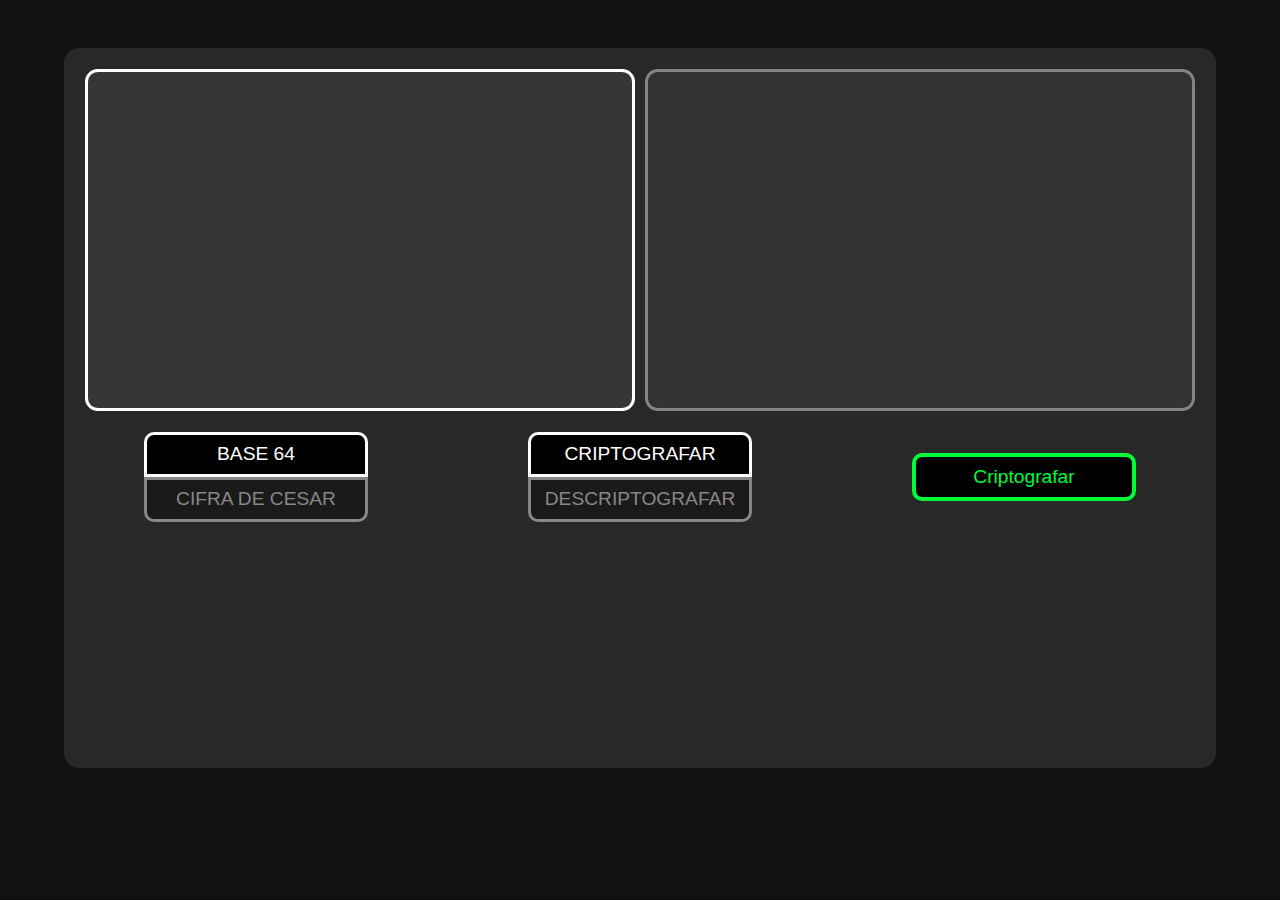
<file: index.html>
<!DOCTYPE html>
<html lang="en">

<head>
    <meta charset="UTF-8">
    <meta http-equiv="X-UA-Compatible" content="IE=edge">
    <meta name="viewport" content="width=device-width, initial-scale=1.0">
    <link rel="stylesheet" href="https://cdnjs.cloudflare.com/ajax/libs/font-awesome/6.2.0/css/all.min.css" integrity="sha512-xh6O/CkQoPOWDdYTDqeRdPCVd1SpvCA9XXcUnZS2FmJNp1coAFzvtCN9BmamE+4aHK8yyUHUSCcJHgXloTyT2A==" crossorigin="anonymous" referrerpolicy="no-referrer" />
   
    <link rel="stylesheet" href="style.css">
    <title>CRIPTOGRAFAR</title>
</head>

<body>


    <section> 
        <div class="coluna">

            <div>
              
                <i class="fa fa-etsy glow" aria-hidden="true"></i>
                <i class="fa fa-window-close" aria-hidden="true"></i>
                <i class="fa fa-battery-three-quarters" aria-hidden="true"></i>
           
                <i class="fa fa-lock glow" aria-hidden="true"></i>
                <i class="fa fa-key" aria-hidden="true"></i>
                

            </div>

        </div>

        <div class="coluna">

            <div>
                <i class="fa fa-at glow" aria-hidden="true"></i>
              
                <i class="fa fa-cog" aria-hidden="true"></i>
                <i class="fa fa-cogs" aria-hidden="true"></i>
                <i class="fa fa-history glow" aria-hidden="true"></i>
                <i class="fa fa-puzzle-piece" aria-hidden="true"></i>
                <i class="fa fa-tasks" aria-hidden="true"></i>
      
              
                <i class="fa fa-history glow" aria-hidden="true"></i>
                <i class="fa fa-puzzle-piece" aria-hidden="true"></i>
                <i class="fa fa-tasks glow" aria-hidden="true"></i>
                <i class="fa fa-etsy" aria-hidden="true"></i>
                <i class="fa fa-window-close" aria-hidden="true"></i>
    
                <i class="fa fa-id-badge glow" aria-hidden="true"></i>
                <i class="fa fa-ban" aria-hidden="true"></i>

            </div>

        </div>

        <div class="coluna">

            <div>
                <i class="fa fa-at glow" aria-hidden="true"></i>
          
                <i class="fa fa-cog" aria-hidden="true"></i>
                <i class="fa fa-cogs glow" aria-hidden="true"></i>

                <i class="fa fa-font" aria-hidden="true"></i>
                <i class="fa fa-sitemap glow" aria-hidden="true"></i>
                <i class="fa fa-suitcase" aria-hidden="true"></i>
                <i class="fa fa-plus-square-o" aria-hidden="true"></i>

                <i class="fa fa-folder glow" aria-hidden="true"></i> 
                <i class="fa fa-cog" aria-hidden="true"></i>
                <i class="fa fa-cogs" aria-hidden="true"></i>
                <i class="fa fa-history glow" aria-hidden="true"></i>
                <i class="fa fa-puzzle-piece" aria-hidden="true"></i>
                <i class="fa fa-tasks" aria-hidden="true"></i>
                <i class="fa fa-etsy" aria-hidden="true"></i>
                <i class="fa fa-window-close" aria-hidden="true"></i>


            </div>

        </div>

        <div class="coluna">

            <div>
                <i class="fa fa-at" aria-hidden="true"></i>
                <i class="fa fa-percent" aria-hidden="true"></i>
                <i class="fa fa-hashtag glow" aria-hidden="true"></i>
                <i class="fa fa-cog" aria-hidden="true"></i>             
                <i class="fa fa-cogs glow" aria-hidden="true"></i>
                <i class="fa fa-history" aria-hidden="true"></i>
         
                <i class="fa fa-align-left" aria-hidden="true"></i>
                <i class="fa fa-superscript glow" aria-hidden="true"></i>
    
                <i class="fa fa-lock" aria-hidden="true"></i>
                <i class="fa fa-key" aria-hidden="true"></i>

                <i class="fa fa-history" aria-hidden="true"></i>
                <i class="fa fa-puzzle-piece glow" aria-hidden="true"></i>
                <i class="fa fa-tasks" aria-hidden="true"></i>
   

                <i class="fa fa-sitemap glow" aria-hidden="true"></i>
          
                <i class="fa fa-key" aria-hidden="true"></i>
                <i class="fa fa-id-badge glow" aria-hidden="true"></i>
                <i class="fa fa-ban" aria-hidden="true"></i>

            </div>

        </div>

        <div class="coluna">

            <div>
                <i class="fa fa-at glow" aria-hidden="true"></i>
                <i class="fa fa-percent glow" aria-hidden="true"></i>
                <i class="fa fa-hashtag" aria-hidden="true"></i>
                <i class="fa fa-folder glow" aria-hidden="true"></i> 
 
      
                <i class="fa fa-etsy" aria-hidden="true"></i>
                <i class="fa fa-window-close glow" aria-hidden="true"></i>


                <i class="fa fa-cog" aria-hidden="true"></i>
                <i class="fa fa-cogs" aria-hidden="true"></i>
                <i class="fa fa-history glow" aria-hidden="true"></i>

                <i class="fa fa-sitemap" aria-hidden="true"></i>
                <i class="fa fa-suitcase glow" aria-hidden="true"></i>
                <i class="fa fa-plus-square-o" aria-hidden="true"></i>

                <i class="fa fa-id-badge glow" aria-hidden="true"></i>
                <i class="fa fa-ban" aria-hidden="true"></i>

            </div>

        </div>

    </section>

    <main>
        <div class="cont-All">

                <div class="cont-text btn1">
                   <textarea class="input-text input-entrada" name="crip" id="" cols="1" rows="1"></textarea>
                   <textarea class="input-text input-saida" name="descrip" id="" cols="1" rows="1" disabled=""></textarea>
                </div>  

                <div class="btns-field">

                    <div class="btns" >
                        <input class="btn-base64 btn T select-btn" type="button" value="BASE 64">
                        <input class="btn-cdc btn B" type="button" value="CIFRA DE CESAR">    
                    </div>

                    <div class="btns">
                        <input class="btn-crip btn T select-btn" type="button" value="CRIPTOGRAFAR">
                        <input class="btn-descrip btn B" type="button" value="DESCRIPTOGRAFAR">    
                    </div>

                    <div class="btns">
                        <input class="btn-result" type="button" value="">
                    </div>

                </div>
        </div>

    </main>

    <script src="script.js" defer  ></script>
</body>

</html>
</file>
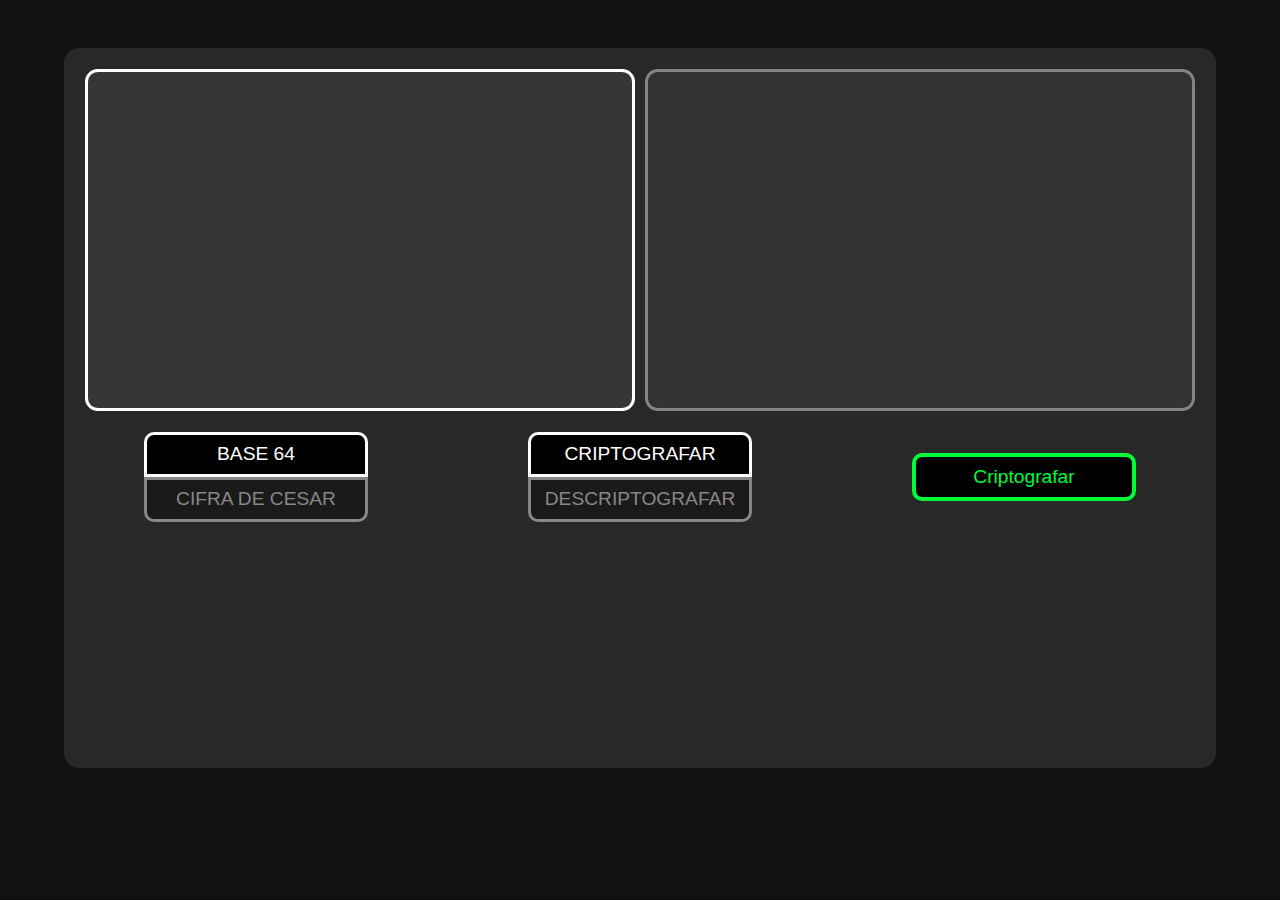
<file: indext.html>
<!DOCTYPE html>
<html lang="en">

<head>
    <meta charset="UTF-8">
    <meta http-equiv="X-UA-Compatible" content="IE=edge">
    <meta name="viewport" content="width=device-width, initial-scale=1.0">
    <link rel="stylesheet" href="https://cdnjs.cloudflare.com/ajax/libs/font-awesome/6.2.0/css/all.min.css" integrity="sha512-xh6O/CkQoPOWDdYTDqeRdPCVd1SpvCA9XXcUnZS2FmJNp1coAFzvtCN9BmamE+4aHK8yyUHUSCcJHgXloTyT2A==" crossorigin="anonymous" referrerpolicy="no-referrer" />
   
    <link rel="stylesheet" href="style.css">
    <title>CRIPTOGRAFAR</title>
</head>

<body>


    <section> 
        <div class="coluna">

            <div>
              
                <i class="fa fa-etsy glow" aria-hidden="true"></i>
                <i class="fa fa-window-close" aria-hidden="true"></i>
                <i class="fa fa-battery-three-quarters" aria-hidden="true"></i>
           
                <i class="fa fa-lock glow" aria-hidden="true"></i>
                <i class="fa fa-key" aria-hidden="true"></i>
                

            </div>

        </div>

        <div class="coluna">

            <div>
                <i class="fa fa-at glow" aria-hidden="true"></i>
              
                <i class="fa fa-cog" aria-hidden="true"></i>
                <i class="fa fa-cogs" aria-hidden="true"></i>
                <i class="fa fa-history glow" aria-hidden="true"></i>
                <i class="fa fa-puzzle-piece" aria-hidden="true"></i>
                <i class="fa fa-tasks" aria-hidden="true"></i>
      
              
                <i class="fa fa-history glow" aria-hidden="true"></i>
                <i class="fa fa-puzzle-piece" aria-hidden="true"></i>
                <i class="fa fa-tasks glow" aria-hidden="true"></i>
                <i class="fa fa-etsy" aria-hidden="true"></i>
                <i class="fa fa-window-close" aria-hidden="true"></i>
    
                <i class="fa fa-id-badge glow" aria-hidden="true"></i>
                <i class="fa fa-ban" aria-hidden="true"></i>

            </div>

        </div>

        <div class="coluna">

            <div>
                <i class="fa fa-at glow" aria-hidden="true"></i>
          
                <i class="fa fa-cog" aria-hidden="true"></i>
                <i class="fa fa-cogs glow" aria-hidden="true"></i>

                <i class="fa fa-font" aria-hidden="true"></i>
                <i class="fa fa-sitemap glow" aria-hidden="true"></i>
                <i class="fa fa-suitcase" aria-hidden="true"></i>
                <i class="fa fa-plus-square-o" aria-hidden="true"></i>

                <i class="fa fa-folder glow" aria-hidden="true"></i> 
                <i class="fa fa-cog" aria-hidden="true"></i>
                <i class="fa fa-cogs" aria-hidden="true"></i>
                <i class="fa fa-history glow" aria-hidden="true"></i>
                <i class="fa fa-puzzle-piece" aria-hidden="true"></i>
                <i class="fa fa-tasks" aria-hidden="true"></i>
                <i class="fa fa-etsy" aria-hidden="true"></i>
                <i class="fa fa-window-close" aria-hidden="true"></i>


            </div>

        </div>

        <div class="coluna">

            <div>
                <i class="fa fa-at" aria-hidden="true"></i>
                <i class="fa fa-percent" aria-hidden="true"></i>
                <i class="fa fa-hashtag glow" aria-hidden="true"></i>
                <i class="fa fa-cog" aria-hidden="true"></i>             
                <i class="fa fa-cogs glow" aria-hidden="true"></i>
                <i class="fa fa-history" aria-hidden="true"></i>
         
                <i class="fa fa-align-left" aria-hidden="true"></i>
                <i class="fa fa-superscript glow" aria-hidden="true"></i>
    
                <i class="fa fa-lock" aria-hidden="true"></i>
                <i class="fa fa-key" aria-hidden="true"></i>

                <i class="fa fa-history" aria-hidden="true"></i>
                <i class="fa fa-puzzle-piece glow" aria-hidden="true"></i>
                <i class="fa fa-tasks" aria-hidden="true"></i>
   

                <i class="fa fa-sitemap glow" aria-hidden="true"></i>
          
                <i class="fa fa-key" aria-hidden="true"></i>
                <i class="fa fa-id-badge glow" aria-hidden="true"></i>
                <i class="fa fa-ban" aria-hidden="true"></i>

            </div>

        </div>

        <div class="coluna">

            <div>
                <i class="fa fa-at glow" aria-hidden="true"></i>
                <i class="fa fa-percent glow" aria-hidden="true"></i>
                <i class="fa fa-hashtag" aria-hidden="true"></i>
                <i class="fa fa-folder glow" aria-hidden="true"></i> 
 
      
                <i class="fa fa-etsy" aria-hidden="true"></i>
                <i class="fa fa-window-close glow" aria-hidden="true"></i>


                <i class="fa fa-cog" aria-hidden="true"></i>
                <i class="fa fa-cogs" aria-hidden="true"></i>
                <i class="fa fa-history glow" aria-hidden="true"></i>

                <i class="fa fa-sitemap" aria-hidden="true"></i>
                <i class="fa fa-suitcase glow" aria-hidden="true"></i>
                <i class="fa fa-plus-square-o" aria-hidden="true"></i>

                <i class="fa fa-id-badge glow" aria-hidden="true"></i>
                <i class="fa fa-ban" aria-hidden="true"></i>

            </div>

        </div>

    </section>

    <main>
        <div class="cont-All">

                <div class="cont-text btn1">
                   <textarea class="input-text input-entrada" name="crip" id="" cols="1" rows="1"></textarea>
                   <textarea class="input-text input-saida" name="descrip" id="" cols="1" rows="1" disabled=""></textarea>
                </div>  

                <div class="btns-field">

                    <div class="btns" >
                        <input class="btn-base64 btn T select-btn" type="button" value="BASE 64">
                        <input class="btn-cdc btn B" type="button" value="CIFRA DE CESAR">    
                    </div>

                    <div class="btns">
                        <input class="btn-crip btn T select-btn" type="button" value="CRIPTOGRAFAR">
                        <input class="btn-descrip btn B" type="button" value="DESCRIPTOGRAFAR">    
                    </div>

                    <div class="btns">
                        <input class="btn-result" type="button" value="">
                    </div>

                </div>
        </div>

    </main>

    <script src="script.js" defer  ></script>
</body>

</html>
</file>
<file: style.css>
*{
    margin: 0;
    padding: 0;
}

main{
    align-items: center;
    justify-content: center;
    display: flex;
    margin: 3rem;
}
.cont-All{
    z-index: 1;
    position: relative;
    background-color: #282828;
    border-radius: 0.9rem;
    width: 90vw;
    height: 80vh;
}

.cont-text{
    display: flex;
    padding: 1rem;
    align-items: center;
    justify-content:center;

}

.input-entrada{
    width: 35rem;
    height: 20rem;
    background-color: #daf4da13;
    border: solid 3px white;
    color: white;
    font-size: 1.5rem;
    outline: none;
}
.input-saida{
    width: 35rem;
    height: 20rem;
    background-color: #bbc2bb13;
    border: solid 3px rgb(133, 132, 132);
    color: rgb(212, 212, 212);
    font-size: 1.5rem;
}

textarea{
    resize: none;
    padding: 0.5rem;
    margin: 5px;
    border-radius: 0.8rem;
}

.btns-field{
    display: flex;
    align-items: center;
    justify-content: center;
    justify-content: space-around;
}
.btns{
    display: flex;
    flex-direction: column;
}

.btns input{
    font-size: 1.2rem;
}
.btn{
    width: 14rem;
    height: 2.8rem;
    color: #888787;
    background-color: #1B1A1A;
    border: solid 3px  #888787;
}

.select-btn{
    color: #fff;
    background-color: #000;
    border: solid 3px  #fff;
}

.T{
    border-radius: 10px 10px 0 0;
}

.B{
    border-radius: 0 0 10px 10px;
}

.btn-result{
    width: 14rem;
    height: 3rem;
    border-radius: 10px;
    color: #00FC37;
    background-color: #000;
    border: solid 4px  #00FC37;
}




section{
    z-index: 0;
    position:fixed;
    bottom: 0;
    right: 0;
    width: 100%;
    height: 100vh;
    background-color: #111;
    display: flex;
    flex-direction: column;
    overflow: hidden;
}

section .coluna{
    position: relative;
    width: 100%;
    display: flex;
    padding: 10px 0;
    white-space: nowrap;
    font-size: 8rem;
}
i{
    color:rgba(255, 255, 255, 0.5);
    transition: 0.5s;
    padding: 0 5px;
    user-select: none;
    cursor:default;
}

.glow{
    color:  #0f0;
    text-shadow: 0 0 120px #0f0;
}

section .coluna div{
    animation: linemove 20s linear infinite;
    animation-delay: -80s;
}
section .coluna div:nth-child(2){
    animation: linemove2 80s linear infinite;
    animation-delay: -70s;
}

@keyframes linemove {
    0%{
        transform: translateX(200%);
    }
    100%{
        transform: translateX(-100%);
    }
}


@keyframes linemove2 {
    0%{
        transform: translateX(0%);
    }
    100%{
        transform: translateX(-200%);
    }
}




section .coluna:nth-child(even) div{
    animation: linemove3 80s linear infinite;
    animation-delay: -80s;
}
section .coluna:nth-child(even) div:nth-child(2){
    animation: linemove4 1s linear infinite;
    animation-delay: 0s;
}

@keyframes linemove3 {
    0%{
        transform: translateX(-100%);
    }
    100%{
        transform: translateX(100%);
    }
}


@keyframes linemove4 {
    0%{
        transform: translateX(-200%);
    }
    100%{
        transform: translateX(0%);
    }
}

@media(max-width:800px){
    .cont-All{
        width: 90vw;
        height: 110vh;
    }

    .btns-field{
        flex-direction: column;
        gap: 0.8rem;
    }

    .btns input{
        font-size: 1rem;
    }
    .btn,.btn-result{
        width: 12rem;
        height: 2.2rem;

    }

}

@media(max-width:500px){
    .cont-All{
        width: 90vw;
        height: 120vh;
    }
    .cont-text{
        flex-direction: column;
    }

    .input-entrada,
    .input-saida{
        width: 15rem;
        height: 15rem;

    }

}
</file>
